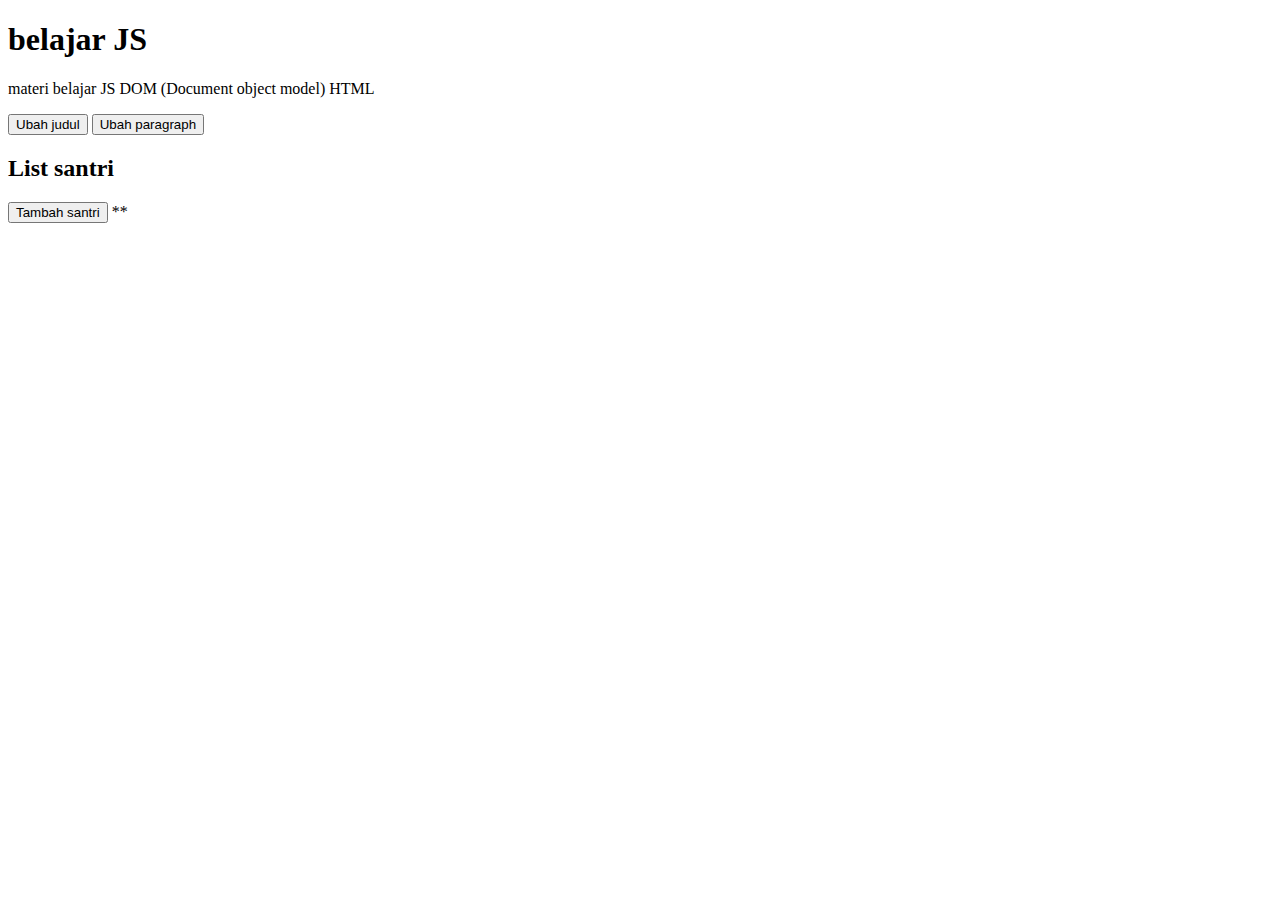
<file: index.html>
<!DOCTYPE html>
<html lang="en">
<head>
    <meta charset="UTF-8">
    <meta name="viewport" content="width=device-width, initial-scale=1.0">
    <title>Domt</title>
    
</head>
<body>

<h1 id="judul">belajar JS</h1>

<p class="paragraph">materi belajar JS DOM (Document object model) HTML</p>

<button id="tombol-ubah">Ubah judul</button>
<button id="ubah-pargraph">Ubah paragraph</button>

<h2>List santri</h2>
<ol id="daftar-santri"></ol>

<button id="tambah-santri">Tambah santri</button>

<script src="dom.js"></script>
</body>
**
</html>
</file>
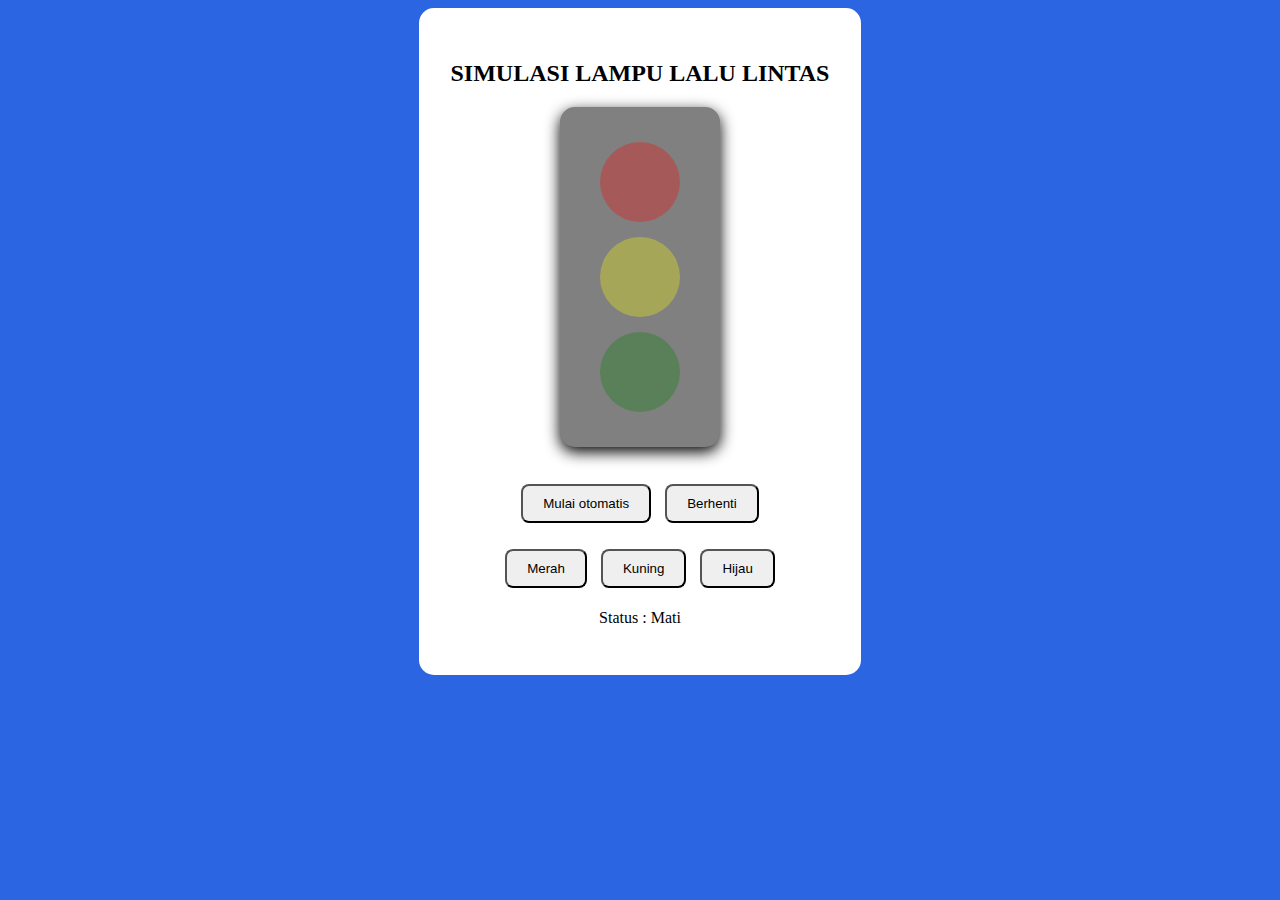
<file: baru.html>
<!DOCTYPE html>
<html lang="en">
<head>
    <meta charset="UTF-8">
    <meta name="viewport" content="width=device-width, initial-scale=1.0">
    <title>Traffic lamp</title> 
    <link rel="stylesheet" href="./baru.css">
</head>
<body>
    <div class="container">
        <h2>SIMULASI LAMPU LALU LINTAS</h2>

        <div class="lampu-traffic">
            <div class="lampu merah" id="lampu-merah"></div>
            <div class="lampu kuning" id="lampu-kuning"></div>
            <div class="lampu hijau" id="lampu-hijau"></div>
        </div>

        <div class="kontrol">
            <button class="tombol" id="mulai">Mulai otomatis</button>
            <button class="tombol" id="berhenti">Berhenti</button>
        </div>

        <div class="kontrol-manual">
            <button class="tombol manual" id="btn-merah">Merah</button>
            <button class="tombol manual" id="btn-kuning">Kuning</button>
            <button class="tombol manual" id="btn-hijau">Hijau</button>
        </div>

        <p id="status">Status : Mati</p>
    </div>

    <script src="./baru.js"></script>
</body>
</html>
</file>
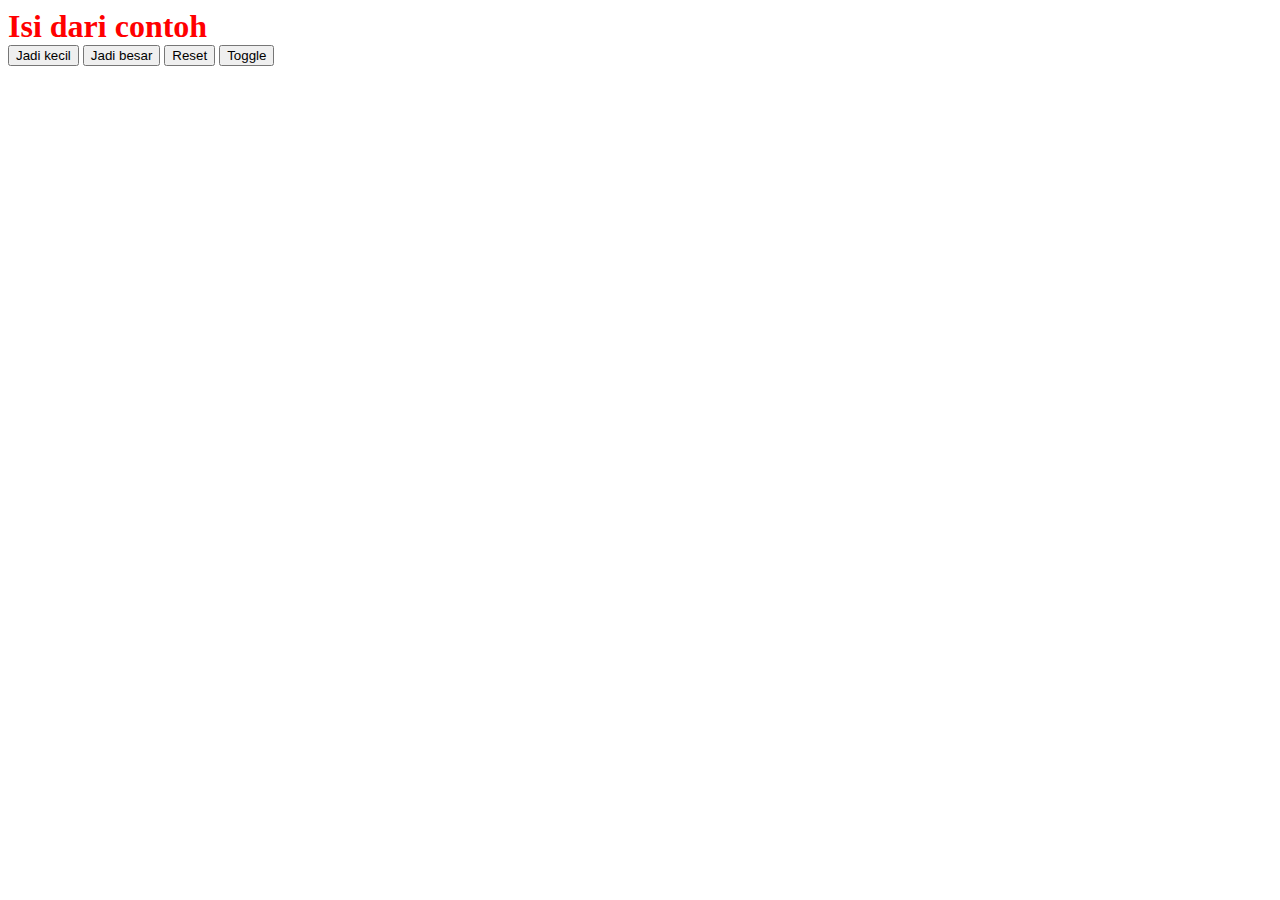
<file: domclass.html>
<!DOCTYPE html>
<html lang="en">
<head>
    <meta charset="UTF-8">
    <meta name="viewport" content="width=device-width, initial-scale=1.0">
    <title>Document</title>

    <style>
        .contoh{
            color: red;
            font-weight: bold;
            font-size: 32px;
        }

        .contoh.kecil{
            font-size: 20px;
        }

        .contoh.lebih-besar{
            font-size: 64px;
        }
    </style>
</head>
<body>

    <div class="contoh">Isi dari contoh</div>
    <button id="tombol-kecil">Jadi kecil</button>
    <button id="tombol-besar">Jadi besar</button>
    <button id="tombol-reset">Reset</button>
    <button id="tombol-toggle">Toggle</button>


    <script>

      const tombolKecil = document.getElementById("tombol-kecil");
      const tombolBesar = document.getElementById("tombol-besar");
      const tombolReset = document.getElementById("tombol-reset");
      const tombolToggle = document.getElementById("tombol-toggle");

      let contoh = document.getElementsByClassName("contoh");

      tombolKecil.addEventListener("click", function () {
        contoh[0].classList.add("kecil");
        contoh[0].classList.remove("lebih-besar");
      });

      tombolBesar.addEventListener("click", function () {
        contoh[0].classList.add("lebih-besar");
        contoh[0].classList.remove("kecil");
      });

      tombolReset.addEventListener("click", function () {
        contoh[0].classList.remove("lebih-besar");
        contoh[0].classList.remove("kecil");
      });

      tombolToggle.addEventListener("click", function () {
        contoh[0].classList.toggle("lebih-besar");
      });

    </script>
</body>
</html>
</file>
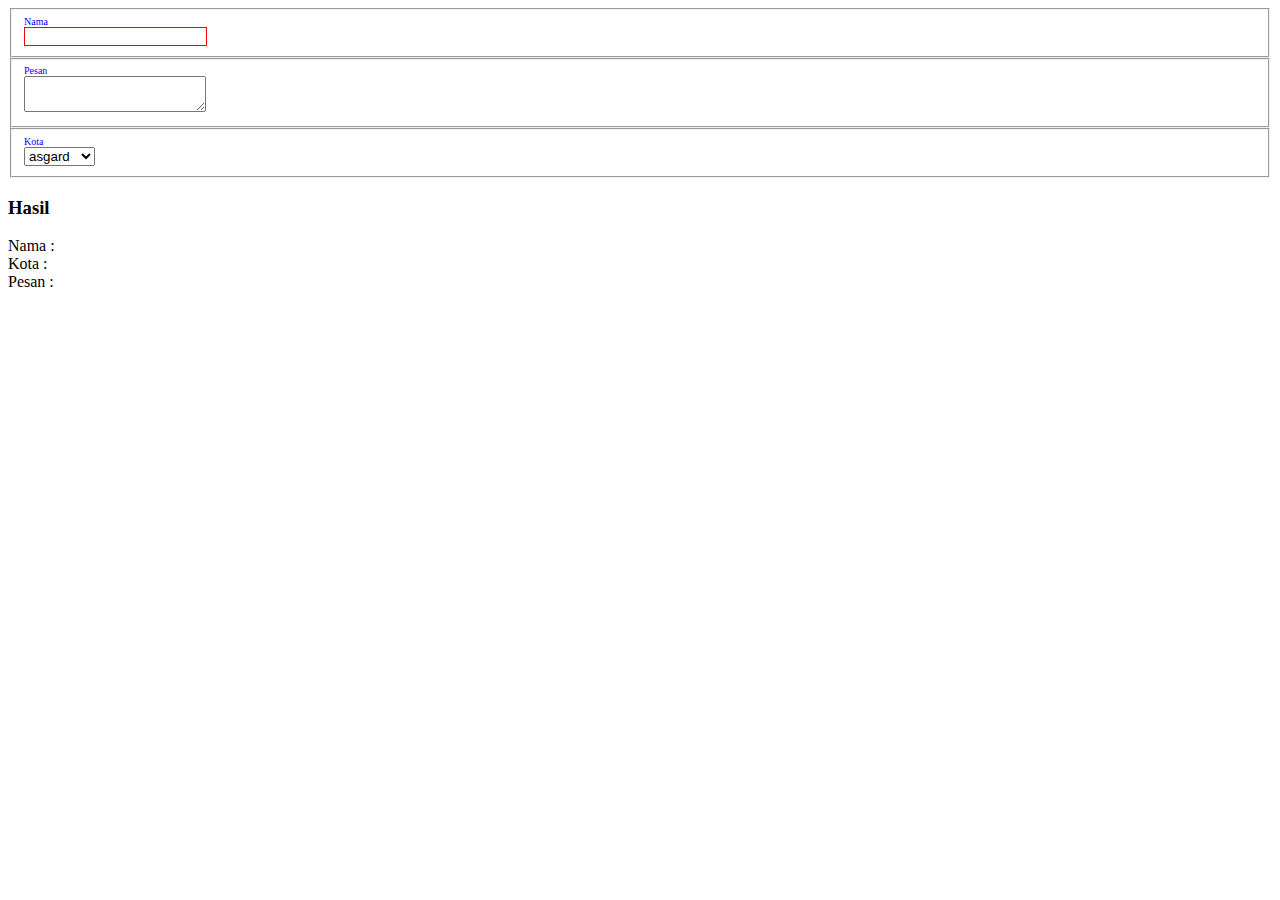
<file: form.html>
<!DOCTYPE html>
<html lang="en">
<head>
    <meta charset="UTF-8">
    <meta name="viewport" content="width=device-width, initial-scale=1.0">
    <title>formm</title>
</head>
<body>


    <section>
        
    </section>


    <form action="/">
        <fieldset>
           <label for="nama">Nama</label>
           <input type="text" name="nama" id="nama" value="" />
        </fieldset>
       <fieldset>
        <label for="pesan">Pesan</label>
        <textarea type="text" name="pesan" id="pesan"></textarea>
       </fieldset>

       <fieldset>
        <label for="kota">Kota</label>
        <select name="kota" id="kota">
           <option value="asgard">asgard</option>
           <option value="midgard">midgard</option>
           <option value="valhalla">valhalla</option>
        </select>
       </fieldset>
    </form>

    <div>
      <h3>Hasil</h3>
         <div>Nama : <span id="hasil-nama"></span></div>
         <div>Kota : <span id="hasil-kota"></span></div>
        <div>Pesan : <span id="hasil-pesan"></span></div>
    </div>



    <script src="./form.js"></script>
</body>
</html>
</file>
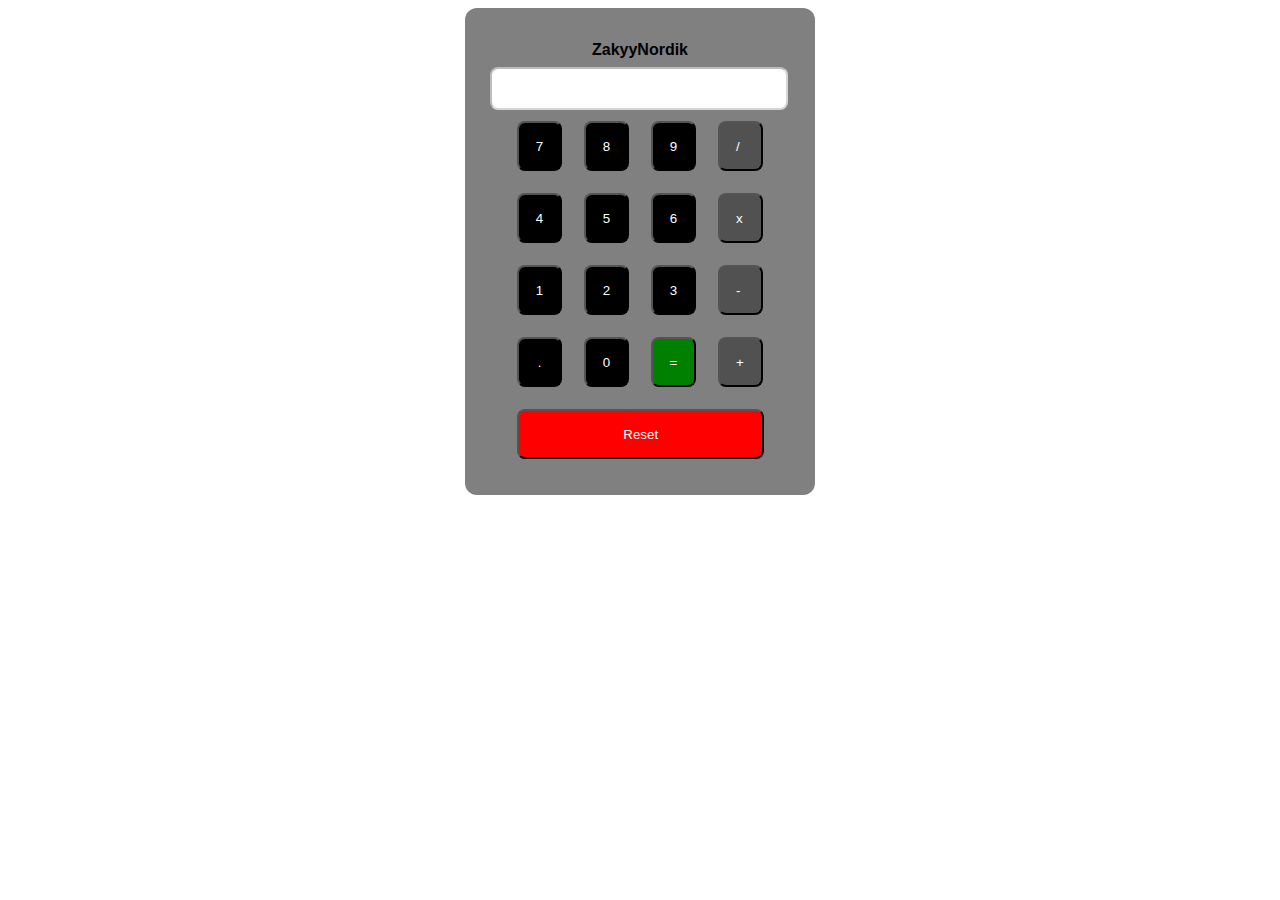
<file: index1.html>
<!DOCTYPE html>
<html lang="en">
<head>
    <meta charset="UTF-8">
    <meta name="viewport" content="width=device-width, initial-scale=1.0">
    <title>Kalkulator mahal</title>
    <link rel="stylesheet" href="./style.css">
</head>
<body>
    <div class="kalkulator">
        <div class="nama-kamu">ZakyyNordik</div>
        
        <input type="text" class="tampilan" id="tampilan" disabled value="">

        <table>
            <tr>
                <td><button class="tombol angka">7</button></td>
                <td><button class="tombol angka">8</button></td>
                <td><button class="tombol angka">9</button></td>
                <td><button class="tombol operator">/</button></td>
            </tr>
            <tr>
                <td><button class="tombol angka">4</button></td>
                <td><button class="tombol angka">5</button></td>
                <td><button class="tombol angka">6</button></td>
                <td><button class="tombol operator">x</button></td>
            </tr>
            <tr>
                <td><button class="tombol angka">1</button></td>
                <td><button class="tombol angka">2</button></td>
                <td><button class="tombol angka">3</button></td>
                <td><button class="tombol operator">-</button></td>
            </tr>
            <tr>
                <td><button class="tombol angka">.</button></td>
                <td><button class="tombol angka">0</button></td>
                <td><button class="tombol sama-dengan">=</button></td>
                <td><button class="tombol operator">+</button></td>
            </tr>
            <tr>
                <td colspan="4"><button class="tombol reset" style="width: 93%;">Reset</button>
                </td>
            </tr>
        </table>
    </div>

    <script src="./kal.js"></script>
</body>
</html>
</file>
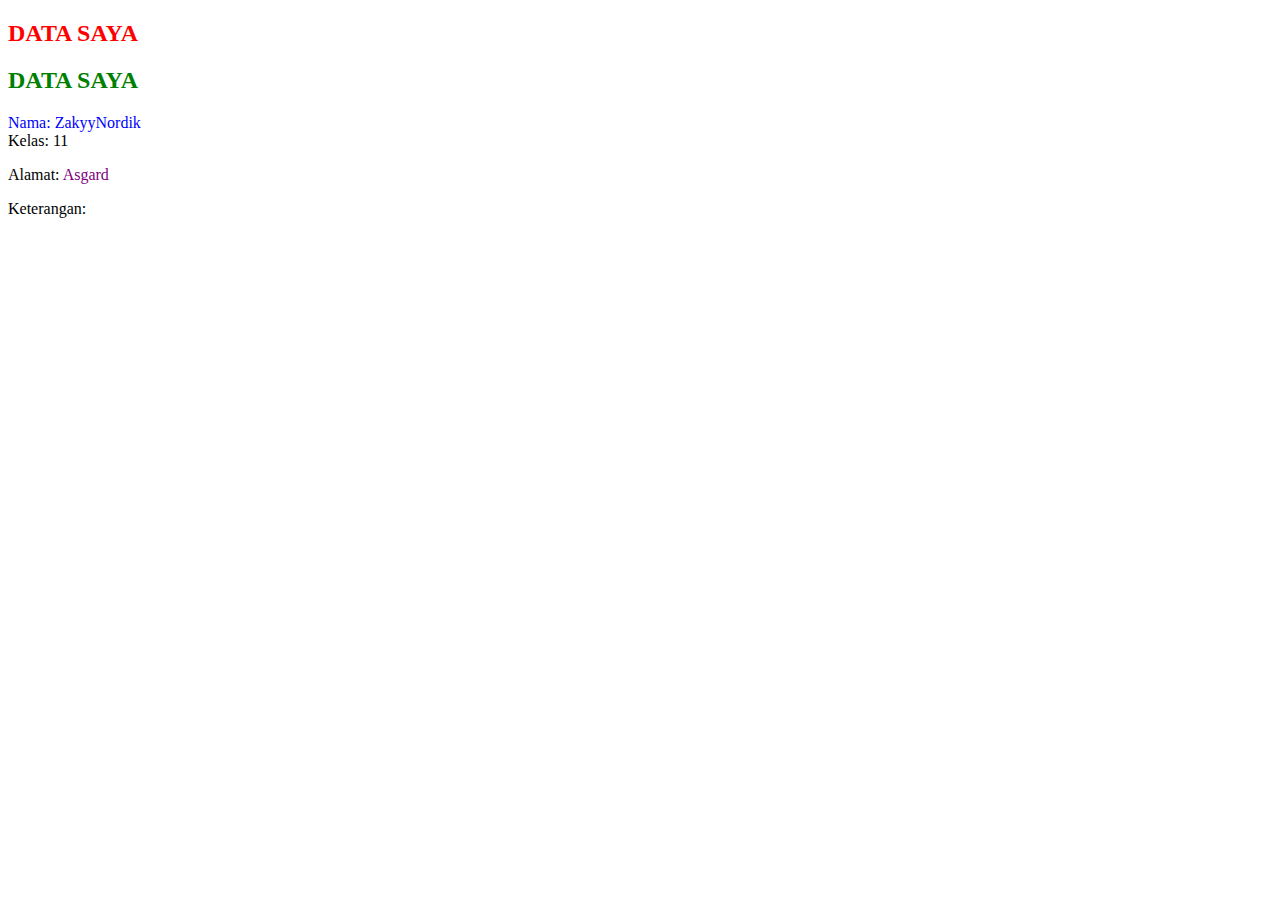
<file: index2.html>
<!DOCTYPE html>
<html lang="en">
<head>
    <meta charset="UTF-8">
    <meta name="viewport" content="width=device-width, initial-scale=1.0">
    <title>Document</title>
    <style>
h2 {
color: red;
}
h2.info {
color: green;
}
.info{
color:blue;
}
p span.info{
color : purple
}

</style>
</head>
<body>
     <h2>DATA SAYA</h2>
     <h2 class="info">DATA SAYA</h2>

    <div class="info">Nama: <span>ZakyyNordik</span></div>
    <div>Kelas: <span>11</span></div>

    <p>Alamat: <span class="info">Asgard</span></p>

    <p>Keterangan: <div><span class="info"></span></div></p>


    <script src="./apk.js"></script>
</body>
</html>
</file>
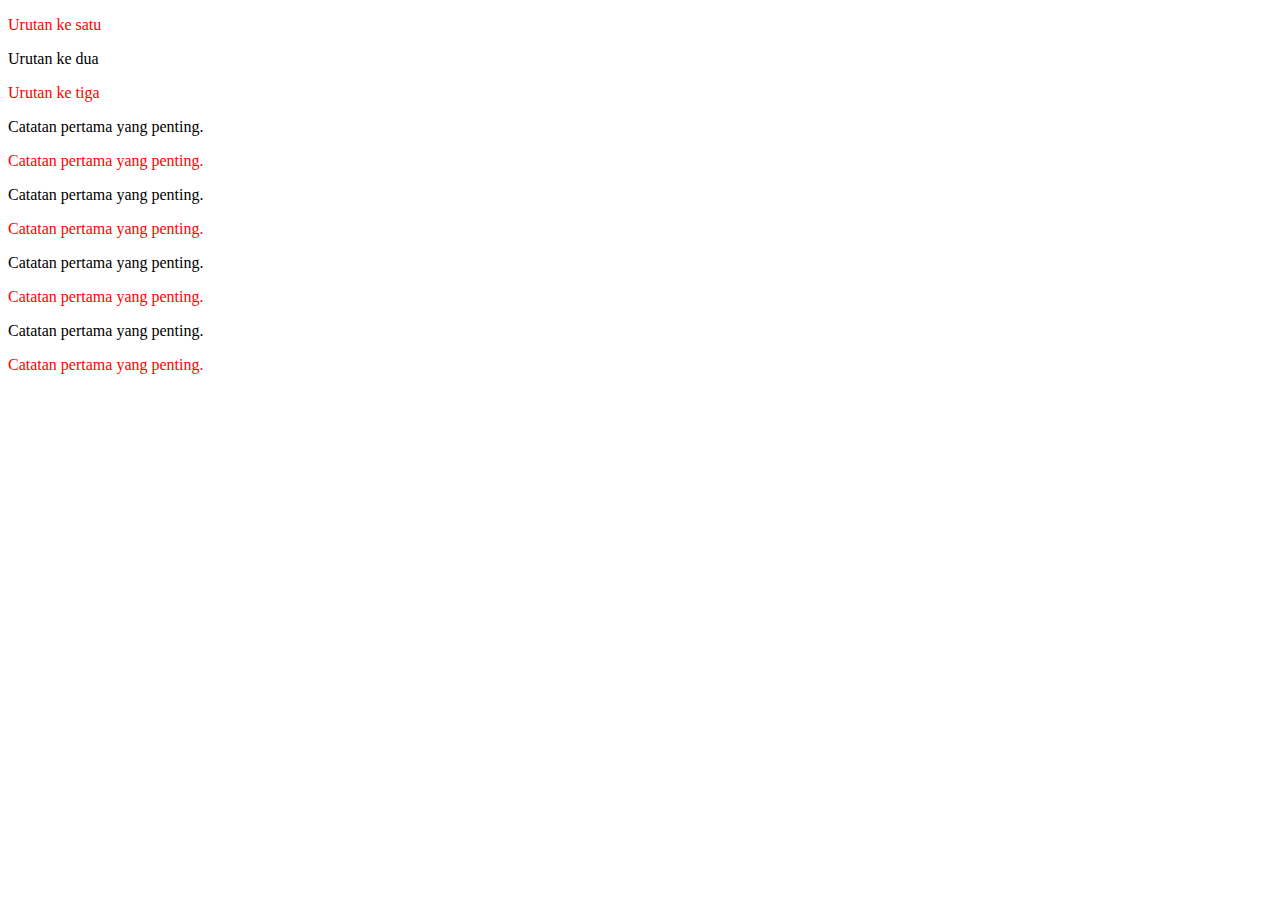
<file: indexx.html>
<!DOCTYPE html>
<html lang="en">
<head>
    <meta charset="UTF-8">
    <meta name="viewport" content="width=device-width, initial-scale=1.0">
    <title>ment</title>
</head>
<body>
    <p class="catatan penting">Catatan pertama
yang penting .</p>

<!-- <div>Ini div biasa .</div> -->

<p class="catatan">Catatan kedua .</p>

<span class="catatan sorot">Catatan di span.
</span>

<p class="catatan ">Catatan pertama yang penting.</p>
<p class="catatan ">Catatan pertama yang penting.</p>
<p class="catatan ">Catatan pertama yang penting.</p>
<p class="catatan ">Catatan pertama yang penting.</p>
<p class="catatan penting">Catatan pertama yang penting.</p>
<p class="catatan penting">Catatan pertama yang penting.</p>
<p class="catatan penting">Catatan pertama yang penting.</p>
<p class="catatan penting">Catatan pertama yang penting.</p>


<script src="./dom-js.js"></script>
</body>
</html>
</file>
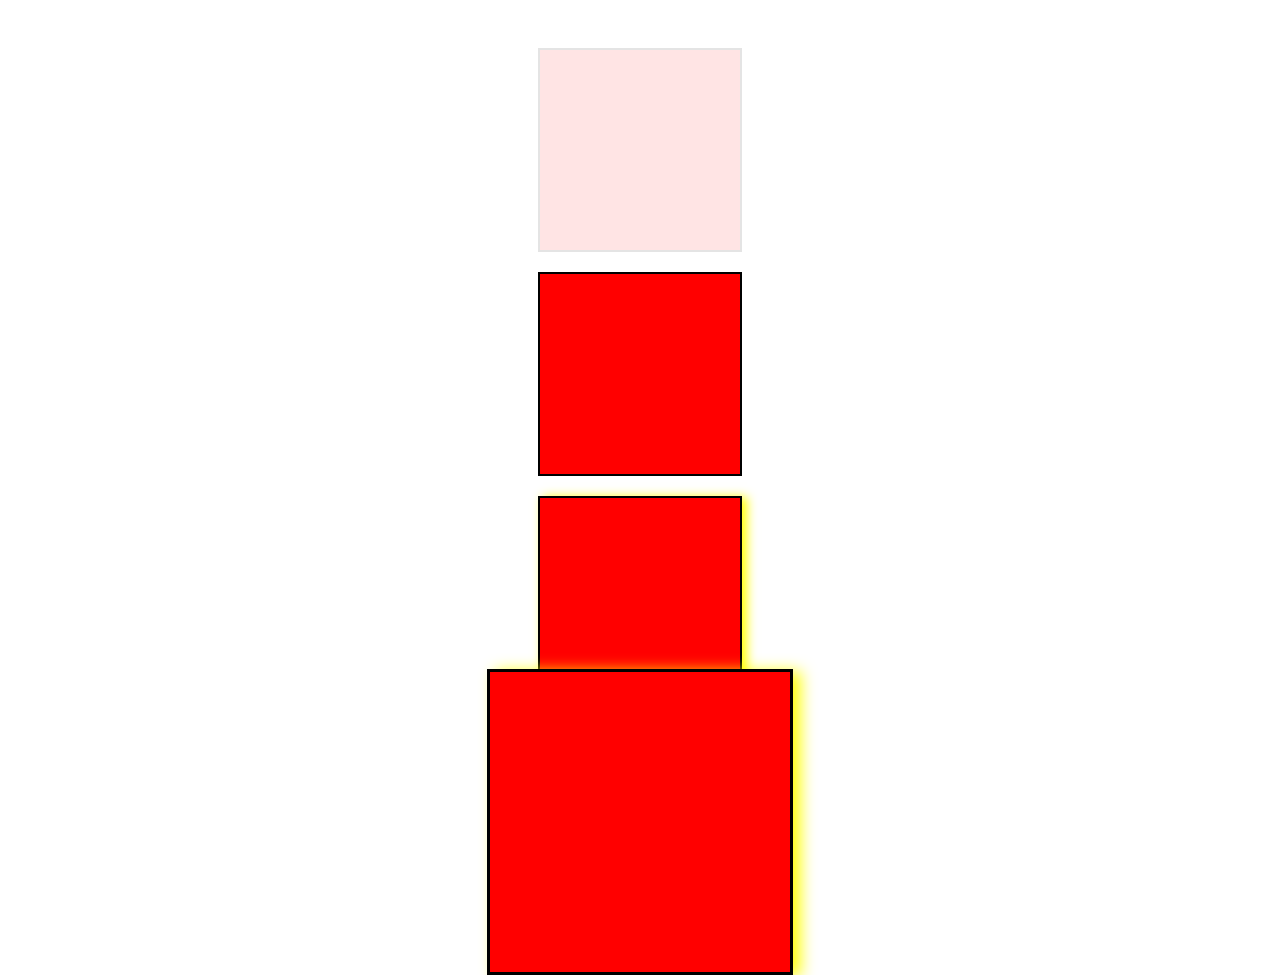
<file: lampu.html>
<!DOCTYPE html>
<html lang="en">
<head>
    <meta charset="UTF-8">
    <meta name="viewport" content="width=device-width, initial-scale=1.0">
    <title>Document</title>

    <style>

        body{
            display: flex;
            align-items: center;
            flex-direction: column;
            padding: 40px 40px;
            gap: 20px;
        }
        .lampu{
            width: 200px;
            height: 200px;
            border: 2px solid;
            background: red;
        }

        .lampu{
            opacity: 0.1;
        }

        .lampu.menyala{
            opacity: 1;
        }

        .lampu.shadow{
            box-shadow: 5px 1px 10px yellow;
        }

        .lampu.besar{
            transform: scale(1.5);
        }

        .lampu:hover{
            transition: opacity 0.3s, box-shadow 0.3s ease, color 0.3s ease-in-out ;
            animation: berkedip 0.5s ease-in-out infinite;
            opacity: 0.6;
            background-color: blue;
            box-shadow: 5px 10px 5px black;
        }

        .animasi-kedip{
            animation: berkedip 0.5s ease-in-out infinite;
        }

        @keyframes berkedip{
            0%,
            100% {
                transform: scale(1);
            }
            50%{
                transform: scale(1.1);
            }
        }
    </style>
</head>
<body>

    <div class="lampu"></div>
    <div class="lampu menyala animasi-kedip"></div>
    <div class="lampu menyala shadow"></div>
    <div class="lampu menyala shadow besar"></div>
    
</body>
</html>
</file>
<file: baru.css>
body{
    background-color: rgb(43, 101, 226);
    margin-bottom: 1em;
    display: flex;
    justify-content: center;
}

.container{
    text-align: center;
    background: white;
    padding: 2em;
    border-radius: 15px;
}


.lampu-traffic{
    background: gray;
    width: 120px;
    margin: 0 auto 2em;
    padding: 20px;
    border-radius: 15px;
    box-shadow: 0 5px 15px black;
}

.lampu{
    width: 80px;
    height: 80px;
    margin: 15px auto;
    border-radius: 50%;
    opacity: 0.3;
    transition: opacity 0.3s ease, box-shadow 0.3s ease;
}

.lampu.merah{
    background: red;
}

.lampu.kuning{
    background: yellow;
}

.lampu.hijau{
    background: green;
}

.lampu.nyala{
    opacity: 1;
    box-shadow: 0 0 30px currentColor;
    animation: berkedip 0.5s ease-in-out;
}

@keyframes berkedip{
    0%, 100% { transform: scale(1);}
    50% {transform: scale(1.1);}
}

.kontrol, .kontrol-manual{
    margin: 1em 0;
}

.tombol{
    padding: 10px 20px;
    margin: 5px;
    border-radius: 8px;
}
</file>
<file: style.css>
body{
    font-family: Arial, sans-serif;
    background: #fff;   
    display: flex;
    justify-content: center;
}

.kalkulator{
    width: 300px;
    border: rgb(255, 255, 255);
    background-color: gray;    
    padding: 25px;  
    border-radius: 12px;
}

.tampilan{
    width: 90%;
    padding: 12px;
    border-radius: 8px;
    background-color: white;
}

table{
    width: 100%;
    border-collapse: collapse;
    display: flex;
    justify-content: center;
}


.tombol{
    padding: 16px;
    color: white;
    background-color: rgb(0, 0, 0);
    border-radius: 8px;
    margin: 10px;
    width: 45px;
    height: 50px;
}

.operator{
   background-color: rgba(0, 0, 0, 0.363);
   padding: 16px;
   display: flex;
}


.sama-dengan{
   background-color: green;
   padding: 16px;
}

.reset{
    background-color: rgb(255, 0, 0);
}

.nama-kamu{
    text-align: center;
    font-weight: bold;
    margin: 8px;
}
</file>
